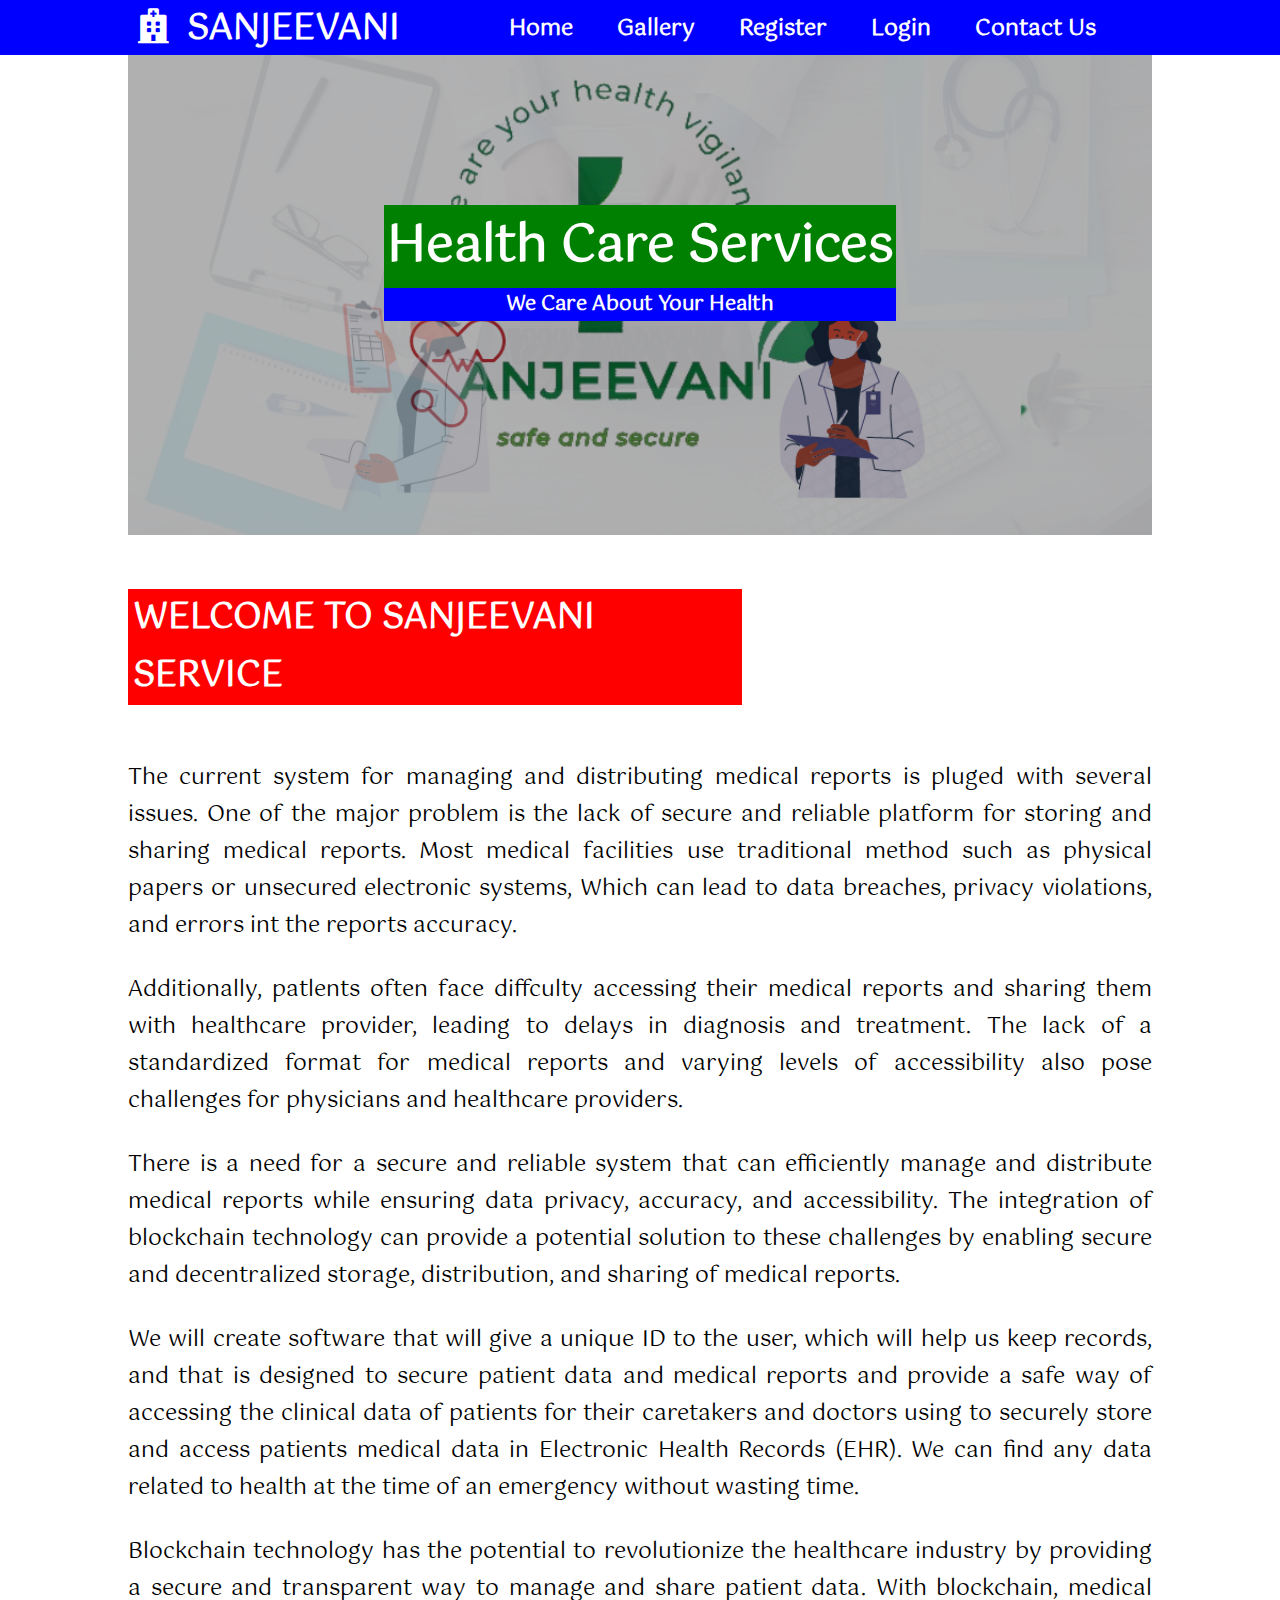
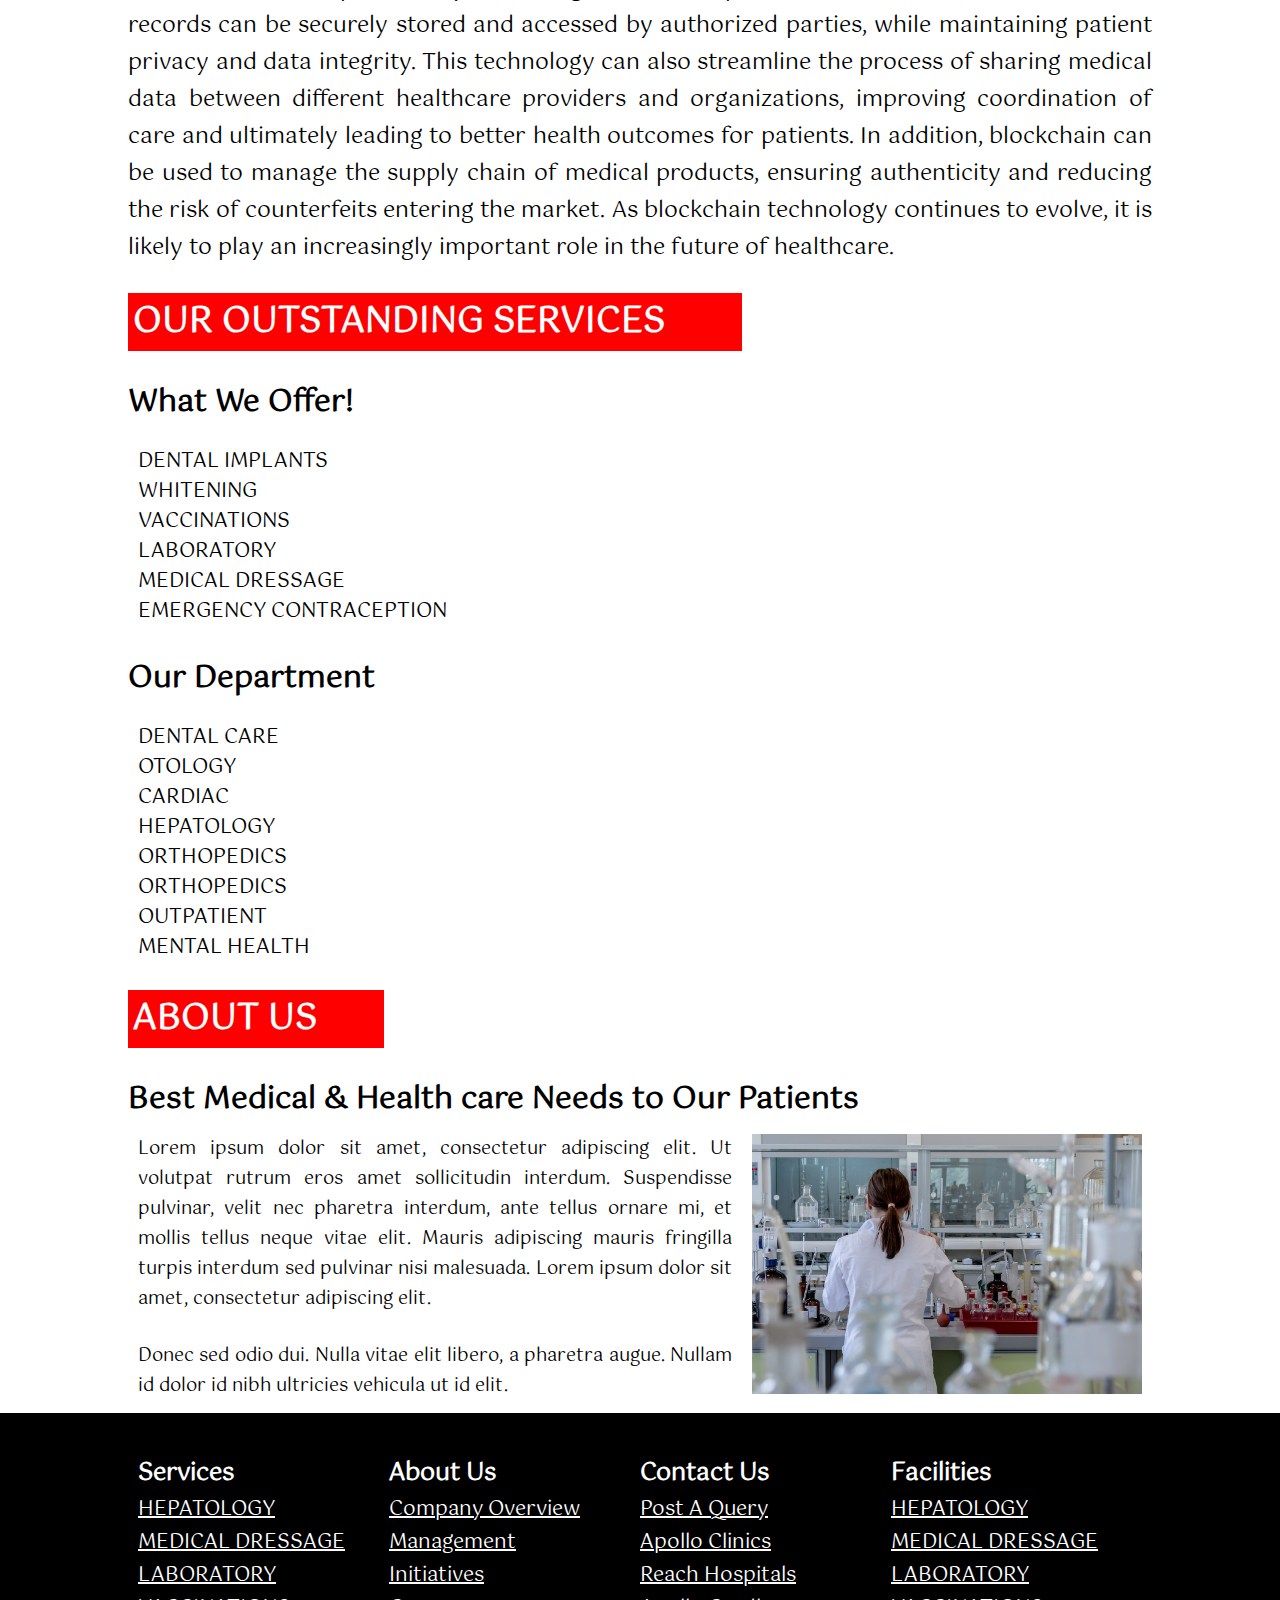
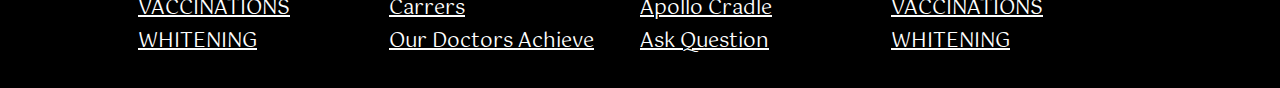
<file: index.html>
<!DOCTYPE html>
<html lang="en">
<head>
	<meta charset="utf-8">
	<meta name="viewport" content="width=device-width,initial-scale=1.0">
	<meta name="keywords" content="HOSPITAL,HOSPITAL.COM,HOSPITAL WEBSITE, MEDICAN">
	<meta name="description" content="india's best hospital website of indian">
	<meta name="author" content="SANJEEVANI">
	<title>hospital.com</title>
	<link rel="stylesheet" type="text/css" href="css/index.css">
	<link rel="stylesheet" type="text/css" href="css/fontawesome/css/all.css">
	<link rel="stylesheet" type="text/css" href="css/animate.css">
</head>
<body>
<!-- Start Header Coding-->
<header>
	<div class="menu">
		<!-- Start Brand name coding-->
		<div class="brand-name">
			<a href="index.html">
				<h2 class="animated flash">
				<i class="fa fa-hospital"></i>&nbsp;
				SANJEEVANI</h2>
				
			</a>
		</div>
		<!-- End Brand name coding-->
		<!-- Start Nav coding & menu coding -->
         <nav>
         	<ul>
         		<li><a href="index.html">Home</a></li>
         		<li><a href="gallery.html">Gallery</a></li>
         		<li><a href="register.html">Register</a></li>
         		<li><a href="login.html">Login</a></li>
         		<li><a href="contact.html">Contact Us</a></li>
         	</ul>
         </nav>
		<!-- End Nav coding & menu coding -->
	</div>
</header>
<!-- End Header Coding-->
<!-- Start Section Coding-->
<section>
	<div class="w-80" style="padding: 0;">
	<div class="section-img">
		<div class="section-bg-box">
			<h1 class="animated slideInLeft">Health Care Services</h1>
			<h2 class="animated slideInRight">We Care About Your Health</h2>
		</div>
	</div>
	<!-- text decoration coding -->
	<br/><br/>
	<h1 class="welcome-text">WELCOME TO SANJEEVANI SERVICE</h1>
	<br/><br/>
	<p>
		The current system for managing and distributing medical reports is pluged with several issues. One of 
		the major problem is the lack of secure and reliable platform for storing and sharing medical reports.
		Most medical facilities use traditional method such as physical papers or unsecured electronic systems,
		Which can lead to data breaches, privacy violations, and errors int the reports accuracy.

	</p>
	<br/>
	<p>
		Additionally, patlents often face diffculty accessing their medical reports and sharing them with healthcare provider, leading to delays in diagnosis and treatment. The lack of a standardized format for medical reports and varying levels of accessibility also pose challenges for physicians and healthcare providers.
	</p>
	<br/>
	<p>
		There is a need for a secure and reliable system that can efficiently manage and distribute medical reports while ensuring data privacy, accuracy, and accessibility. The integration of blockchain technology can provide a potential solution to these challenges by enabling secure and decentralized storage, distribution, and sharing of medical reports.
	</p>
	<br/>
	<p>
		We will create software that will give a unique ID to the user, which will help us keep records, and that is designed to secure patient data and medical reports and provide a safe way of accessing the clinical data of patients for their caretakers and doctors using to securely store and access patients medical data in Electronic Health Records (EHR). We can find any data related to health at the time of an emergency without wasting time.
	</p>
	<br/>
	<p>
		Blockchain technology has the potential to revolutionize the healthcare industry by providing a secure and transparent way to manage and share patient data. With blockchain, medical records can be securely stored and accessed by authorized parties, while maintaining patient privacy and data integrity. This technology can also streamline the process of sharing medical data between different healthcare providers and organizations, improving coordination of care and ultimately leading to better health outcomes for patients. In addition, blockchain can be used to manage the supply chain of medical products, ensuring authenticity and reducing the risk of counterfeits entering the market. As blockchain technology continues to evolve, it is likely to play an increasingly important role in the future of healthcare.
	</p>
	<br/>
	
	<h1 class="welcome-text">OUR OUTSTANDING SERVICES</h1>
	<br/>
	<h2>What We Offer!</h2>
	
	<ul>
		<li>DENTAL IMPLANTS</li>
		<li>WHITENING</li>
		<li>VACCINATIONS</li>
		<li>LABORATORY</li>
		<li>MEDICAL DRESSAGE</li>
		<li>EMERGENCY CONTRACEPTION</li>
	</ul>
	<br/>
	<h2>Our Department</h2>

	<ul>
		<li>DENTAL CARE</li>
		<li>OTOLOGY</li>
		<li>CARDIAC</li>
		<li>HEPATOLOGY</li>
		<li>ORTHOPEDICS</li>
		<li>ORTHOPEDICS</li>
		<li>OUTPATIENT</li>
		<li>MENTAL HEALTH</li>
	</ul>
	<br/>
	<h1 class="welcome-text" style="width: 25%;">about us</h1>
	<br/>
	<h2>Best Medical & Health care Needs to Our Patients</h2>
	<div class="about-box">
		<div>
			<p>
				Lorem ipsum dolor sit amet, consectetur adipiscing elit. Ut volutpat rutrum eros amet sollicitudin interdum. Suspendisse pulvinar, velit nec pharetra interdum, ante tellus ornare mi, et mollis tellus neque vitae elit. Mauris adipiscing mauris fringilla turpis interdum sed pulvinar nisi malesuada. Lorem ipsum dolor sit amet, consectetur adipiscing elit.
			</p>
			<br/>
			<p>
				Donec sed odio dui. Nulla vitae elit libero, a pharetra augue. Nullam id dolor id nibh ultricies vehicula ut id elit.
			</p>
		</div>
		<div>
			<img src="images/5.jpg" width="100%">
		</div>
	</div>
    </div>
</section>
<!-- End Section Coding-->
<!-- Start Footer Coding-->
<footer>
	<div class="w-80">
		<div class="footer-box">
 		<h2>Services</h2>
 		<a href="#">HEPATOLOGY</a>
 		<a href="#">MEDICAL DRESSAGE</a>
 		<a href="#">LABORATORY</a>
 		<a href="#">VACCINATIONS</a>
 		<a href="#">WHITENING</a>
 	</div>
 	<div class="footer-box">
 		<h2>About Us</h2>
 		<a href="#">Company Overview</a>
 		<a href="#">Management</a>
 		<a href="#">Initiatives</a>
 		<a href="#">Carrers</a>
 		<a href="#">Our Doctors Achieve</a>
 	</div>
 	<div class="footer-box">
 		<h2>Contact Us</h2>
 		<a href="#">Post a Query</a>
 		<a href="#">Apollo Clinics</a>
 		<a href="#">Reach Hospitals</a>
 		<a href="#">Apollo Cradle</a>
 		<a href="#">Ask Question</a>
 	</div>
 	<div class="footer-box">
 		<h2>Facilities</h2>
 		<a href="#">HEPATOLOGY</a>
 		<a href="#">MEDICAL DRESSAGE</a>
 		<a href="#">LABORATORY</a>
 		<a href="#">VACCINATIONS</a>
 		<a href="#">WHITENING</a>
 	</div>
	</div>
</footer>
<!-- End footer Coding-->
</body>
</html>
</file>
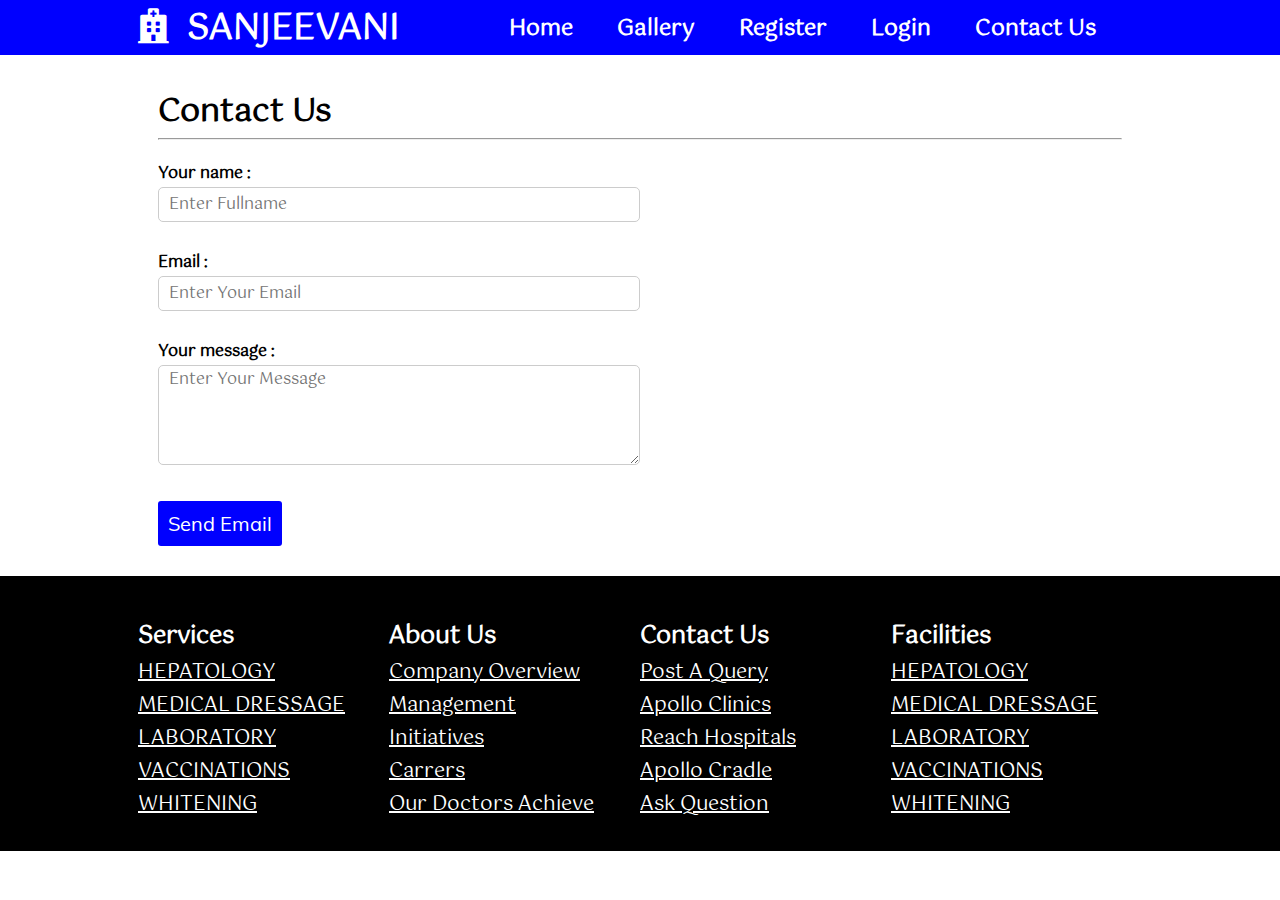
<file: contact.html>
<!DOCTYPE html>
<html lang="en">
<head>
	<meta charset="utf-8">
	<meta name="viewport" content="width=device-width,initial-scale=1.0">
	<meta name="keywords" content="HOSPITAL,HOSPITAL.COM,HOSPITAL WEBSITE, MEDICAN">
	<meta name="description" content="We are your servilance">
	<meta name="author" content="SANJEEVANI">
	<title>SANJEEVANI</title>
	<link rel="stylesheet" type="text/css" href="css/index.css">
	<link rel="stylesheet" type="text/css" href="css/fontawesome/css/all.css">
	<link rel="stylesheet" type="text/css" href="css/animate.css">
</head>
<body>
<!-- Start Header Coding-->
<header>
	<div class="menu">
		<!-- Start Brand name coding-->
		<div class="brand-name">
			<a href="index.html">
				<h2 class="animated flash">
				<i class="fa fa-hospital"></i>&nbsp;
				SANJEEVANI</h2>
			</a>
		</div>
		<!-- End Brand name coding-->
		<!-- Start Nav coding & menu coding -->
         <nav>
         	<ul>
         		<li><a href="index.html">Home</a></li>
         		<li><a href="gallery.html">Gallery</a></li>
         		<li><a href="register.html">Register</a></li>
         		<li><a href="login.html">Login</a></li>
         		<li><a href="contact.html">Contact Us</a></li>
         	</ul>
         </nav>
		<!-- End Nav coding & menu coding -->
	</div>
</header>
<!-- End Header Coding-->
<!-- Start Section Coding-->
<section>
	<div class="w-80">
     <div class="form-box">
     	<h1>Contact Us</h1>
     	<hr>
     	<form>
     		<label for="fullname"><b>Your name :</b></label><br/>
				<input type="text" name="name" id="fullname" placeholder="Enter Fullname">
				<br/><br/>

				<label for="email"><b>Email :</b></label>
				<br/>
				<input type="email" name="email" id="email" placeholder="Enter Your Email">
				<br/><br/>

				<label for="message"><b>Your message :</b></label>
				<br/>
				<textarea id="message" placeholder="Enter Your Message"></textarea>
				<br/><br/>

				<button type="submit" id="contact-btn">Send Email</button>
     	</form>
     </div>
    </div>
</section>
<!-- End Section Coding-->
<!-- Start Footer Coding-->
<footer>
	<div class="w-80">
		<div class="footer-box">
 		<h2>Services</h2>
 		<a href="#">HEPATOLOGY</a>
 		<a href="#">MEDICAL DRESSAGE</a>
 		<a href="#">LABORATORY</a>
 		<a href="#">VACCINATIONS</a>
 		<a href="#">WHITENING</a>
 	</div>
 	<div class="footer-box">
 		<h2>About Us</h2>
 		<a href="#">Company Overview</a>
 		<a href="#">Management</a>
 		<a href="#">Initiatives</a>
 		<a href="#">Carrers</a>
 		<a href="#">Our Doctors Achieve</a>
 	</div>
 	<div class="footer-box">
 		<h2>Contact Us</h2>
 		<a href="#">Post a Query</a>
 		<a href="#">Apollo Clinics</a>
 		<a href="#">Reach Hospitals</a>
 		<a href="#">Apollo Cradle</a>
 		<a href="#">Ask Question</a>
 	</div>
 	<div class="footer-box">
 		<h2>Facilities</h2>
 		<a href="#">HEPATOLOGY</a>
 		<a href="#">MEDICAL DRESSAGE</a>
 		<a href="#">LABORATORY</a>
 		<a href="#">VACCINATIONS</a>
 		<a href="#">WHITENING</a>
 	</div>
	</div>
</footer>
<!-- End footer Coding-->
</body>
</html>
</file>
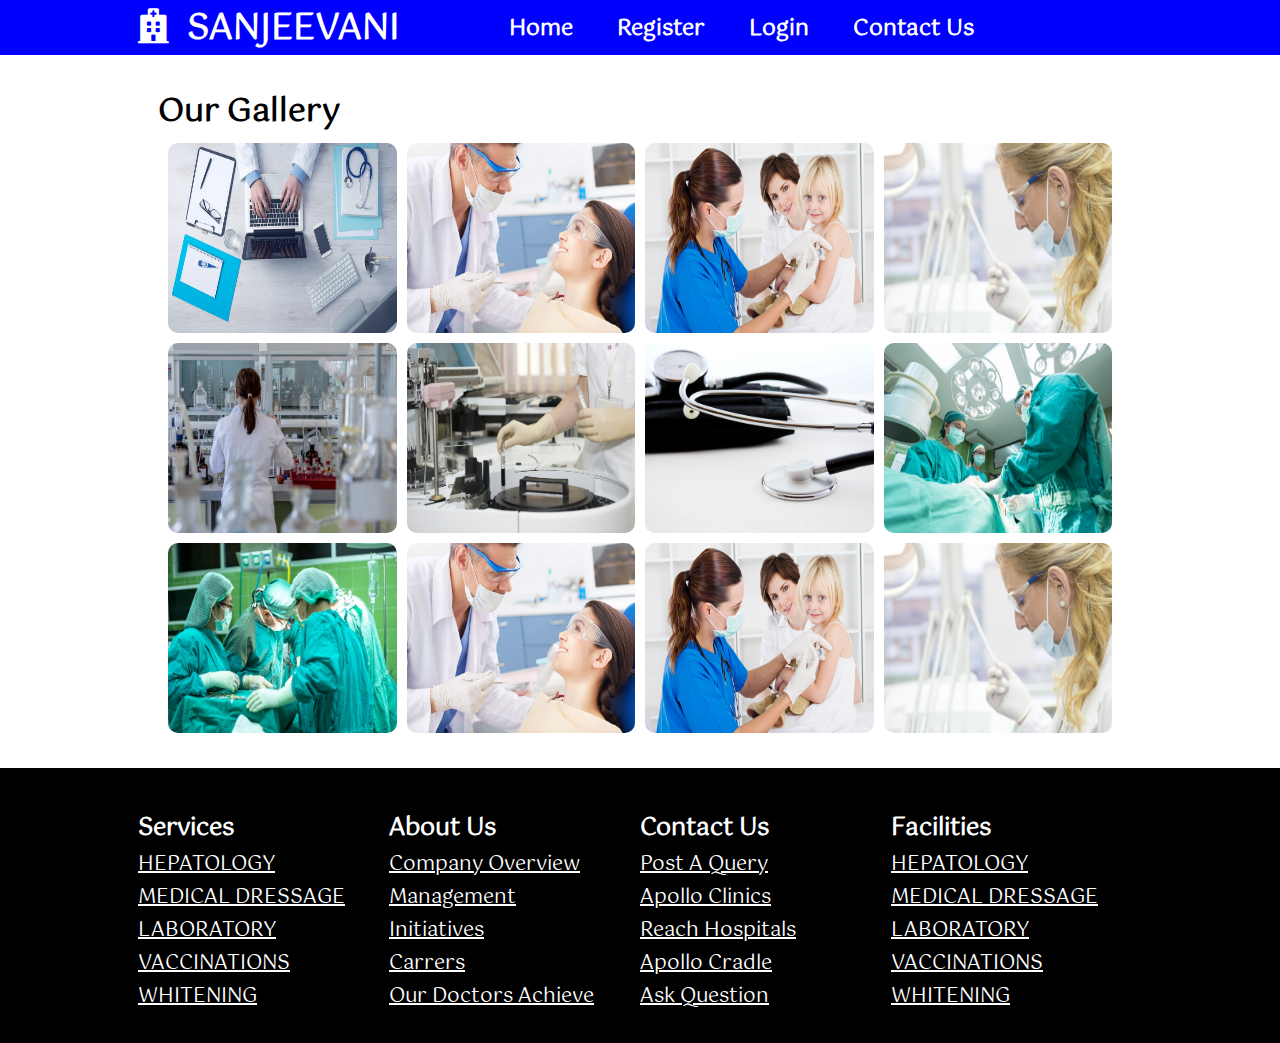
<file: gallery.html>
<!DOCTYPE html>
<html lang="en">
<head>
	<meta charset="utf-8">
	<meta name="viewport" content="width=device-width,initial-scale=1.0">
	<meta name="keywords" content="HOSPITAL,HOSPITAL.COM,HOSPITAL WEBSITE, MEDICAN">
	<meta name="description" content="india's best hospital website of indian">
	<meta name="author" content="SANJEEVANI">
	<title>SANJEEVANI</title>
	<link rel="stylesheet" type="text/css" href="css/index.css">
	<link rel="stylesheet" type="text/css" href="css/fontawesome/css/all.css">
	<link rel="stylesheet" type="text/css" href="css/animate.css">
</head>
<body>
<!-- Start Header Coding-->
<header>
	<div class="menu">
		<!-- Start Brand name coding-->
		<div class="brand-name">
			<a href="index.html">
				<h2 class="animated flash">
				<i class="fa fa-hospital"></i>&nbsp;
				SANJEEVANI</h2>
			</a>
		</div>
		<!-- End Brand name coding-->
		<!-- Start Nav coding & menu coding -->
         <nav>
         	<ul>
         		<li><a href="index.html">Home</a></li>
         		
         		<li><a href="register.html">Register</a></li>
         		<li><a href="login.html">Login</a></li>
         		<li><a href="contact.html">Contact Us</a></li>
         	</ul>
         </nav>
		<!-- End Nav coding & menu coding -->
	</div>
</header>
<!-- End Header Coding-->
<!-- Start Section Coding-->

<!-- End Section Coding-->
<!-- Start Footer Coding-->
<section>
	<div class="w-80">
     <div class="form-box">
     	<h1>Our Gallery</h1>
     	<div class="gallery">
		<div class="animated flash">
			<img src="images/1.jpg" width="100%" height="100%" >
		</div>
		<div class="animated flash">
			<img src="images/2.jpg" width="100%" height="100%">
		</div>
		<div class="animated flash">
			<img src="images/3.jpg" width="100%" height="100%">
		</div>
		<div class="animated flash">
			<img src="images/4.jpg" width="100%" height="100%">
		</div>
	    </div>
        
        <div class="gallery">
		<div class="animated flash">
			<img src="images/5.jpg" width="100%" height="100%">
		</div>
		<div class="animated flash">
			<img src="images/6.jpg" width="100%" height="100%">
		</div>
		<div class="animated flash">
			<img src="images/7.jpg" width="100%" height="100%">
		</div>
		<div class="animated flash">
			<img src="images/8.jpg" width="100%" height="100%">
		</div>
	    </div>

        <div class="gallery">
		<div class="animated flash">
			<img src="images/9.jpg" width="100%" height="100%">
		</div>
		<div class="animated flash">
			<img src="images/2.jpg" width="100%" height="100%">
		</div>
		<div class="animated flash">
			<img src="images/3.jpg" width="100%" height="100%">
		</div>
		<div class="animated flash">
			<img src="images/4.jpg" width="100%" height="100%">
		</div>
	    </div>
     </div>
    </div>
</section>
<footer>
	<div class="w-80">
		<div class="footer-box">
 		<h2>Services</h2>
 		<a href="#">HEPATOLOGY</a>
 		<a href="#">MEDICAL DRESSAGE</a>
 		<a href="#">LABORATORY</a>
 		<a href="#">VACCINATIONS</a>
 		<a href="#">WHITENING</a>
 	</div>
 	<div class="footer-box">
 		<h2>About Us</h2>
 		<a href="#">Company Overview</a>
 		<a href="#">Management</a>
 		<a href="#">Initiatives</a>
 		<a href="#">Carrers</a>
 		<a href="#">Our Doctors Achieve</a>
 	</div>
 	<div class="footer-box">
 		<h2>Contact Us</h2>
 		<a href="#">Post a Query</a>
 		<a href="#">Apollo Clinics</a>
 		<a href="#">Reach Hospitals</a>
 		<a href="#">Apollo Cradle</a>
 		<a href="#">Ask Question</a>
 	</div>
 	<div class="footer-box">
 		<h2>Facilities</h2>
 		<a href="#">HEPATOLOGY</a>
 		<a href="#">MEDICAL DRESSAGE</a>
 		<a href="#">LABORATORY</a>
 		<a href="#">VACCINATIONS</a>
 		<a href="#">WHITENING</a>
 	</div>
	</div>
</footer>
<!-- End footer Coding-->
</body>
</html>
</file>
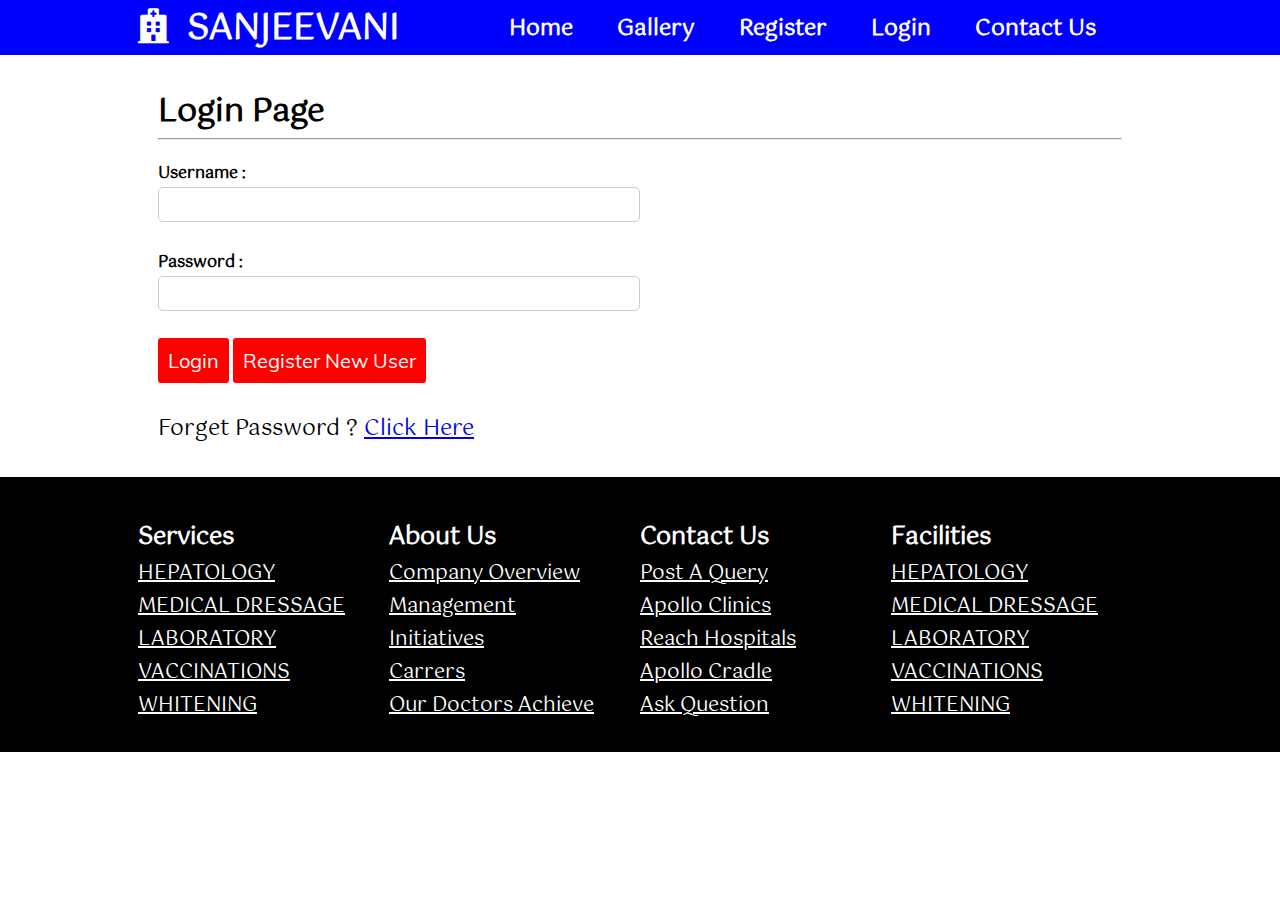
<file: login.html>
<!DOCTYPE html>
<html lang="en">
<head>
	<meta charset="utf-8">
	<meta name="viewport" content="width=device-width,initial-scale=1.0">
	<meta name="keywords" content="HOSPITAL,HOSPITAL.COM,HOSPITAL WEBSITE, MEDICAN">
	<meta name="description" content="india's best hospital website of indian">
	<meta name="author" content="SANJEEVANI">
	<title>SANJEEVANI</title>
	<link rel="stylesheet" type="text/css" href="css/index.css">
	<link rel="stylesheet" type="text/css" href="css/fontawesome/css/all.css">
	<link rel="stylesheet" type="text/css" href="css/animate.css">
</head>
<body>
<!-- Start Header Coding-->
<header>
	<div class="menu">
		<!-- Start Brand name coding-->
		<div class="brand-name">
			<a href="index.html">
				<h2 class="animated flash">
				<i class="fa fa-hospital"></i>&nbsp;
				SANJEEVANI</h2>
			</a>
		</div>
		<!-- End Brand name coding-->
		<!-- Start Nav coding & menu coding -->
         <nav>
         	<ul>
         		<li><a href="index.html">Home</a></li>
         		<li><a href="gallery.html">Gallery</a></li>
         		<li><a href="register.html">Register</a></li>
         		<li><a href="login.html">Login</a></li>
         		<li><a href="contact.html">Contact Us</a></li>
         	</ul>
         </nav>
		<!-- End Nav coding & menu coding -->
	</div>
</header>
<!-- End Header Coding-->
<!-- Start Section Coding-->
<section>
	<div class="w-80">
     <div class="form-box">
     	<h1>Login Page</h1>
     	<hr>
     	<form>
     		<label for="username"><b>Username :</b></label><br/>
				<input type="text" name="username" id="username" />
				<br/><br/>

				<label for="password"><b>Password :</b></label>
				<br/>
				<input type="password" name="password" id="password" />
				<br/><br/>

				<button type="submit" id="login-btn">Login</button>
				<button type="submit" id="login-btn">Register New User</button>
				<br/><br/>
				<p>Forget Password ? <a href="register.html">Click Here</a></p>
     	</form>
     </div>
    </div>
</section>
<!-- End Section Coding-->
<!-- Start Footer Coding-->
<footer>
	<div class="w-80">
		<div class="footer-box">
 		<h2>Services</h2>
 		<a href="#">HEPATOLOGY</a>
 		<a href="#">MEDICAL DRESSAGE</a>
 		<a href="#">LABORATORY</a>
 		<a href="#">VACCINATIONS</a>
 		<a href="#">WHITENING</a>
 	</div>
 	<div class="footer-box">
 		<h2>About Us</h2>
 		<a href="#">Company Overview</a>
 		<a href="#">Management</a>
 		<a href="#">Initiatives</a>
 		<a href="#">Carrers</a>
 		<a href="#">Our Doctors Achieve</a>
 	</div>
 	<div class="footer-box">
 		<h2>Contact Us</h2>
 		<a href="#">Post a Query</a>
 		<a href="#">Apollo Clinics</a>
 		<a href="#">Reach Hospitals</a>
 		<a href="#">Apollo Cradle</a>
 		<a href="#">Ask Question</a>
 	</div>
 	<div class="footer-box">
 		<h2>Facilities</h2>
 		<a href="#">HEPATOLOGY</a>
 		<a href="#">MEDICAL DRESSAGE</a>
 		<a href="#">LABORATORY</a>
 		<a href="#">VACCINATIONS</a>
 		<a href="#">WHITENING</a>
 	</div>
	</div>
</footer>
<!-- End footer Coding-->
</body>
</html>
</file>
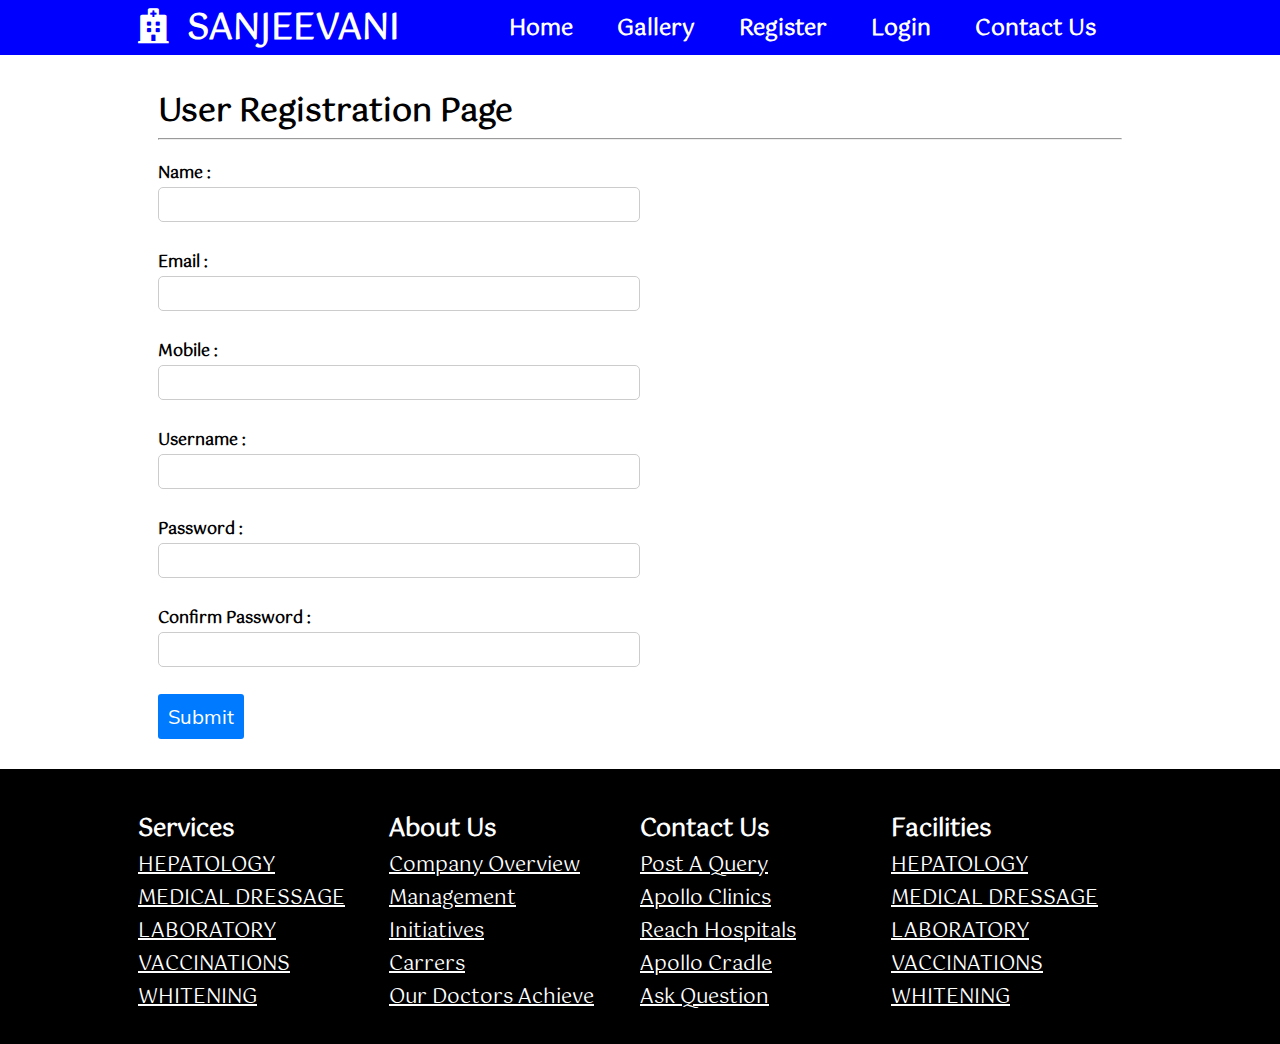
<file: register.html>
<!DOCTYPE html>
<html lang="en">
<head>
	<meta charset="utf-8">
	<meta name="viewport" content="width=device-width,initial-scale=1.0">
	<meta name="keywords" content="HOSPITAL,HOSPITAL.COM,HOSPITAL WEBSITE, MEDICAN">
	<meta name="description" content="india's best hospital website of indian">
	<meta name="author" content="SANJEEVANI">
	<title>SANJEEVANI</title>
	<link rel="stylesheet" type="text/css" href="css/index.css">
	<link rel="stylesheet" type="text/css" href="css/fontawesome/css/all.css">
	<link rel="stylesheet" type="text/css" href="css/animate.css">
</head>
<body>
<!-- Start Header Coding-->
<header>
	<div class="menu">
		<!-- Start Brand name coding-->
		<div class="brand-name">
			<a href="index.html">
				<h2 class="animated flash">
				<i class="fa fa-hospital"></i>&nbsp;
				SANJEEVANI</h2>
			</a>
		</div>
		<!-- End Brand name coding-->
		<!-- Start Nav coding & menu coding -->
         <nav>
         	<ul>
         		<li><a href="index.html">Home</a></li>
         		<li><a href="gallery.html">Gallery</a></li>
         		<li><a href="register.html">Register</a></li>
         		<li><a href="login.html">Login</a></li>
         		<li><a href="contact.html">Contact Us</a></li>
         	</ul>
         </nav>
		<!-- End Nav coding & menu coding -->
	</div>
</header>
<!-- End Header Coding-->
<!-- Start Section Coding-->
<section>
	<div class="w-80">
     <div class="form-box">
     	<h1>User Registration Page</h1>
     	<hr>
     	<form>
				<label for="name"><b>Name :</b></label><br/>
				<input type="text" name="name" id="name" />
				<br/><br/>

				<label for="email"><b>Email :</b></label><br/>
				<input type="email" name="email" id="email" />
				<br/><br/>

				<label for="mobile"><b>Mobile :</b></label><br/>
				<input type="number" name="mobile" id="mobile" />
				<br/><br/>

				<label for="username"><b>Username :</b></label><br/>
				<input type="text" name="username" id="username" />
				<br/><br/>

				<label for="password"><b>Password :</b></label>
				<br/>
				<input type="password" name="password" id="password" />
				<br/><br/>

				<label for="re-password"><b>Confirm Password :</b></label>
				<br/>
				<input type="password" name="re-password" id="re-password" />
				<br/><br/>

				<button type="submit" id="register-btn">Submit</button>
				
			</form>
     </div>
    </div>
</section>
<!-- End Section Coding-->
<!-- Start Footer Coding-->
<footer>
	<div class="w-80">
		<div class="footer-box">
 		<h2>Services</h2>
 		<a href="#">HEPATOLOGY</a>
 		<a href="#">MEDICAL DRESSAGE</a>
 		<a href="#">LABORATORY</a>
 		<a href="#">VACCINATIONS</a>
 		<a href="#">WHITENING</a>
 	</div>
 	<div class="footer-box">
 		<h2>About Us</h2>
 		<a href="#">Company Overview</a>
 		<a href="#">Management</a>
 		<a href="#">Initiatives</a>
 		<a href="#">Carrers</a>
 		<a href="#">Our Doctors Achieve</a>
 	</div>
 	<div class="footer-box">
 		<h2>Contact Us</h2>
 		<a href="#">Post a Query</a>
 		<a href="#">Apollo Clinics</a>
 		<a href="#">Reach Hospitals</a>
 		<a href="#">Apollo Cradle</a>
 		<a href="#">Ask Question</a>
 	</div>
 	<div class="footer-box">
 		<h2>Facilities</h2>
 		<a href="#">HEPATOLOGY</a>
 		<a href="#">MEDICAL DRESSAGE</a>
 		<a href="#">LABORATORY</a>
 		<a href="#">VACCINATIONS</a>
 		<a href="#">WHITENING</a>
 	</div>
	</div>
</footer>
<!-- End footer Coding-->
</body>
</html>
</file>
<file: css/index.css>
@charset "utf-8";
*{
	box-sizing: border-box;
	padding: 0;
	margin: 0;
}
@font-face{
	font-family: Gotu;
	src :url(../font/Gotu-Regular.ttf);
}
@font-face{
	font-family: Muli;
	src:url(../font/Muli-VariableFont_wght.ttf);
}
body{
	width: 100%;
	height: 100%;
	font-family: Gotu;
}

.w-80{
	width: 80%;
	height: auto;
	margin: auto;
	padding: 10px 10px;
}
/* Start Header Coding */

header{
	width: 100%;
	height: 55px;
	background: blue;
	float: left;
}

header .menu{
	width: 80%;
	height: 55px;
	margin: auto;
	padding: 0 10px;
}

header .menu .brand-name{
	width: 35%;
	float: left;
}
header .menu .brand-name a{
	text-decoration: none;
}
header .menu .brand-name h2{
	font-family: Gotu;
	font-size: 35px;
	color: white;
}
/* start nav ul li coding */
header .menu nav{
	width: 65%;
	float: left;
}

header .menu nav ul{
	list-style: none;
}

header .menu nav ul li{
	display: inline-block;
	margin: 8px 10px;
	padding: 2px 10px;
}

header .menu nav ul li:hover{
	border:none;
	border-bottom: 3px solid red;
}

header .menu nav ul li:hover a{
	color: #00bcd4;
}

header .menu nav ul li a{
	color: white;
	text-decoration: none;
	font-family: Gotu;
	font-size: 22px;
	font-weight: bold;
}

/* End Header Coding */

/* Start custom scrollbar coding*/

body::-webkit-scrollbar{
	width: 8px;
	background: black;
}

body::-webkit-scrollbar-thumb{
	background: yellow;
}

/* End custom scrollbar coding*/
/* Start Section Coding */

section{
	width: 100%;
	float: left;
}
section .section-img{
	width: 100%;
	height: 480px;
	background: url(../images/llv.png) no-repeat;
    background-size: cover;
}
section .section-bg-box{
	width: 100%;
	height: 100%;
	background: rgba(0,0,0,0.3);
	text-align: center;
	padding: 150px 0;
}
section .section-bg-box h1{
	background: green;
	color: white;
	font-size: 50px;
	width: 50%;
	margin: auto;
}
section .section-bg-box h2{
	background: blue;
	color: white;
	width: 50%;
	margin: auto;
	font-size: 20px;
}
section .welcome-text{
	font-size: 35px;
    text-transform: uppercase;
    background: red;
    width: 60%;
    padding: 0 5px;
    color: white;
}
section p{
	font-size: 22px;
	text-align: justify;
}
section ul{
	padding: 0;
	margin-left:10px;
	margin-top: 20px;
	list-style: none;
}
section ul li{
	font-size: 20px;
	line-height: 30px;
}
section h2{
	font-size: 30px;
}
section .about-box{
	width: 100%;
}
section .about-box p{
	font-size: 18px;
}
section .about-box div:nth-child(1){
	width: 60%;
	float: left;
	padding: 10px;
}
section .about-box div:nth-child(2){
	width: 40%;
	float: left;
	padding: 10px;
}
/* gallery Coding */
section .form-box{
	padding: 20px;
}
section .form-box .gallery{
	width: 100%;
	height: 200px;
	padding: 0 5px;
}
section .form-box .gallery div{
  width: 25%;
  height: 100%;
  float: left;
  padding: 5px;
}
section .form-box .gallery div img{
	border-radius: 10px;
}
section .form-box form{
	margin-top: 20px;
}
section .form-box input:focus,textarea:focus,button:focus{
	outline: none;
}
section .form-box input,textarea{
	width: 50%;
	height: 35px;
	border:1px solid #ccc;
	border-radius: 5px;
	padding: 0 10px;
	font-family: Gotu;
	font-size: 16px;
}
textarea{
	height: 100px;
}
section .form-box form #register-btn,#login-btn,#contact-btn{
	font-family: Muli;
	font-size: 20px;
	color: white;
	padding: 10px;
	border:none;
	cursor: pointer;
	border-radius: 3px;
}
section .form-box form #login-btn{
	background: red;
}
section .form-box form #contact-btn{
	background: blue;
}
section .form-box form #register-btn{
	background: #007bff;
}
section .form-box form #contact-btn:hover{
	background: #080896;
}
section .form-box form #login-btn:hover{
	background: #9E0707;
}
section .form-box form #register-btn:hover{
	background: blue;
}
/* End Section Coding */
/* Start Footer Coding */

footer{
	width: 100%;
	background: black;
	float: left;
	color: white;
	padding: 30px 0;

}

footer .footer-box{
	width: 25%;
	float: left;
	height: 100%;
}

footer .footer-box a{
	display: block;
	font-family: Gotu;
	color: white;
	font-size: 20px;
	text-transform: capitalize;
}
footer .footer-box a:hover{
	text-decoration: none;
	color: red;
}
/* End Footer Coding */
</file>
